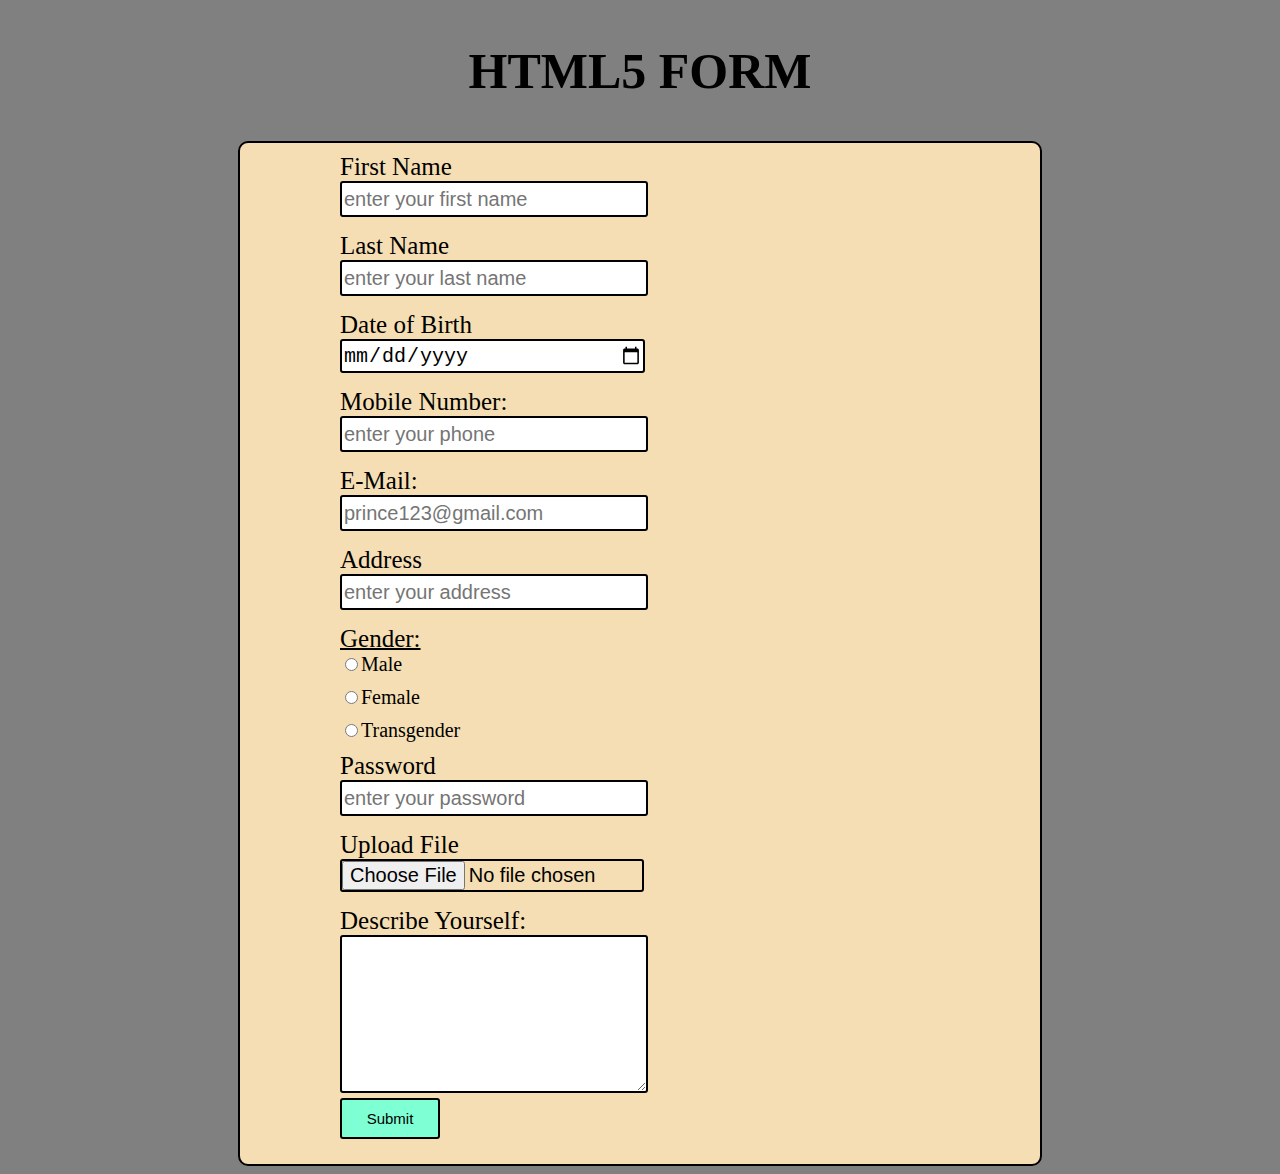
<file: ASSIGNMENT-1/form.html>
<!DOCTYPE html>
<html lang="en">
<head>
    <meta charset="UTF-8">
    <meta name="viewport" content="width=device-width, initial-scale=1.0">
    <title>Registration Form</title>
    <style>
    body {
        background-color: grey;
    }
    
    .register {
        border: 2px solid black;
        background-color: wheat;
        padding: 10px 100px;
        margin: auto;
        margin-top: 30px;
        width: 600px;
        font-size: 20px;
        border-radius: 10px;
    }
    
    label {
        font-size: 25px;
    }
    
    input {
        margin-bottom: 15px;
    
        border: 2px solid black;
        border-radius: 3px;
        font-size: 20px;
    }
    
    textarea {
        width: 300px;
        height: 150px;
        border: 2px solid black;
        border-radius: 3px;
    }
    
    .input {
        width: 300px;
        height: 30px;
    }
    
    #submit {
        width: 100px;
        padding: 10px;
        font-size: 15px;
        color: black;
        background-color: aquamarine;
    }
    
    .file {
        width: 300px;
    }
    h2 {
    text-align: center;
    font-size: 50px;
}
</style>
</head>
<body>
    <h2>HTML5 FORM </h2>
    <form action="">
        <div class="register">
            <label>First Name</label><br>
            <input class="input" type="text" placeholder="enter your first name"><br>

            <label>Last Name</label><br>
            <input class="input" type="text"placeholder="enter your last name"><br>

            <label>Date of Birth</label><br>
            <input class="input" type="date" placeholder="enter your DOB"><br>

            <label>Mobile Number:</label><br>
            <input class="input" type="tel" placeholder="enter your phone"><br>

            <label>E-Mail:</label><br>
            <input class="input" type="email" placeholder="prince123@gmail.com"><br>
           
            <label>Address</label><br>
            <input class="input" type="number" placeholder="enter your address"><br>

            <u><label for="radio">Gender: </label><br></u>
            <input type="radio" name="gender"></input>Male<br>
            <input type="radio" name="gender"></input>Female<br>
            <input type="radio" name="gender"></input>Transgender<br>
            
            <label>Password</label><br>
            <input class="input" type="password" placeholder="enter your password"><br>

            <label>Upload File</label><br>
            <input class="file" type="file"><br>

            <label>Describe Yourself:</label><br>
            <textarea></textarea><br>

            <input type="submit" id="submit">

        </div>
    </form>  
</body>
</html>
</file>
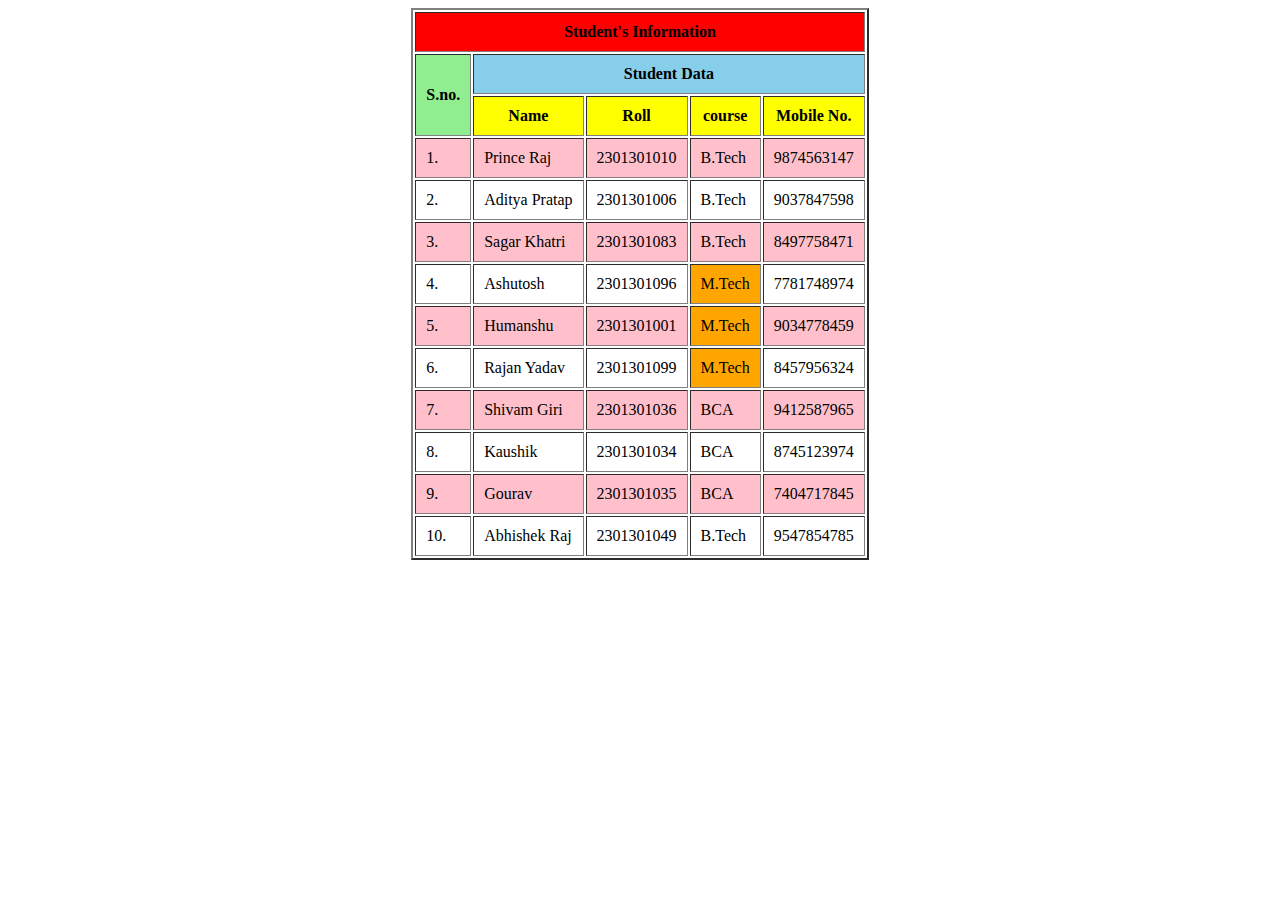
<file: ASSIGNMENT-1/table.html>
<!DOCTYPE html>
<html lang="en">
<head>
    <meta charset="UTF-8">
    <meta name="viewport" content="width=device-width, initial-scale=1.0">
    <title>Admission Form</title>
</head>
<body>
    <table border="2" cellpadding="10"" align="center">
        <thead>
            <tr>
                <th colspan="5"bgcolor=red>Student's Information</th>
            </tr>
            <tr>
                <th rowspan="2" bgcolor="lightgreen">S.no.</th>
                <th colspan="4" bgcolor="skyblue"> Student Data</th>
            </tr>
            <tr bgcolor="yellow">
                <th>Name</th>
                <th>Roll</th>
                <th>course</th>
                <th>Mobile No.</th>
            </tr>
        </thead>
        <tbody>
            <tr bgcolor="pink">
                <td>1.</td>
                <td>Prince Raj</td>
                <td>2301301010</td>
                <td>B.Tech</td>
                <td>9874563147</td>
            </tr>
            <tr>
                <td>2.</td>
                <td>Aditya Pratap</td>
                <td>2301301006</td>
                <td>B.Tech</td>
                <td>9037847598</td>
            </tr>
            <tr bgcolor="pink">
                <td>3.</td>
                <td>Sagar Khatri</td>
                <td>2301301083</td>
                <td>B.Tech</td>
                <td>8497758471</td>
            </tr>
            <tr>
                <td>4.</td>
                <td>Ashutosh</td>
                <td>2301301096</td>
                <td bgcolor="orange">M.Tech</td>
                <td>7781748974</td>
            </tr>
            <tr bgcolor="pink">
                <td>5.</td>
                <td>Humanshu</td>
                <td>2301301001</td>
                <td bgcolor="orange">M.Tech</td>
                <td>9034778459</td>
            </tr>
            <tr>
                <td>6.</td>
                <td>Rajan Yadav</td>
                <td>2301301099</td>
                <td bgcolor="orange">M.Tech</td>
                <td>8457956324</td>
            </tr>
            <tr bgcolor="pink">
                <td>7.</td>
                <td>Shivam Giri</td>
                <td>2301301036</td>
                <td>BCA</td>
                <td>9412587965</td>
            </tr>
            <tr>
                <td>8.</td>
                <td>Kaushik</td>
                <td>2301301034</td>
                <td>BCA</td>
                <td>8745123974</td>
            </tr>
            <tr bgcolor="pink">
                <td>9.</td>
                <td>Gourav</td>
                <td>2301301035</td>
                <td>BCA</td>
                <td>7404717845</td>
            </tr>
            <tr>
                <td>10.</td>
                <td>Abhishek Raj</td>
                <td>2301301049</td>
                <td>B.Tech</td>
                <td>9547854785</td>
            </tr>
            
            
        </tbody>
        </table>
</body>
</html>
</file>
